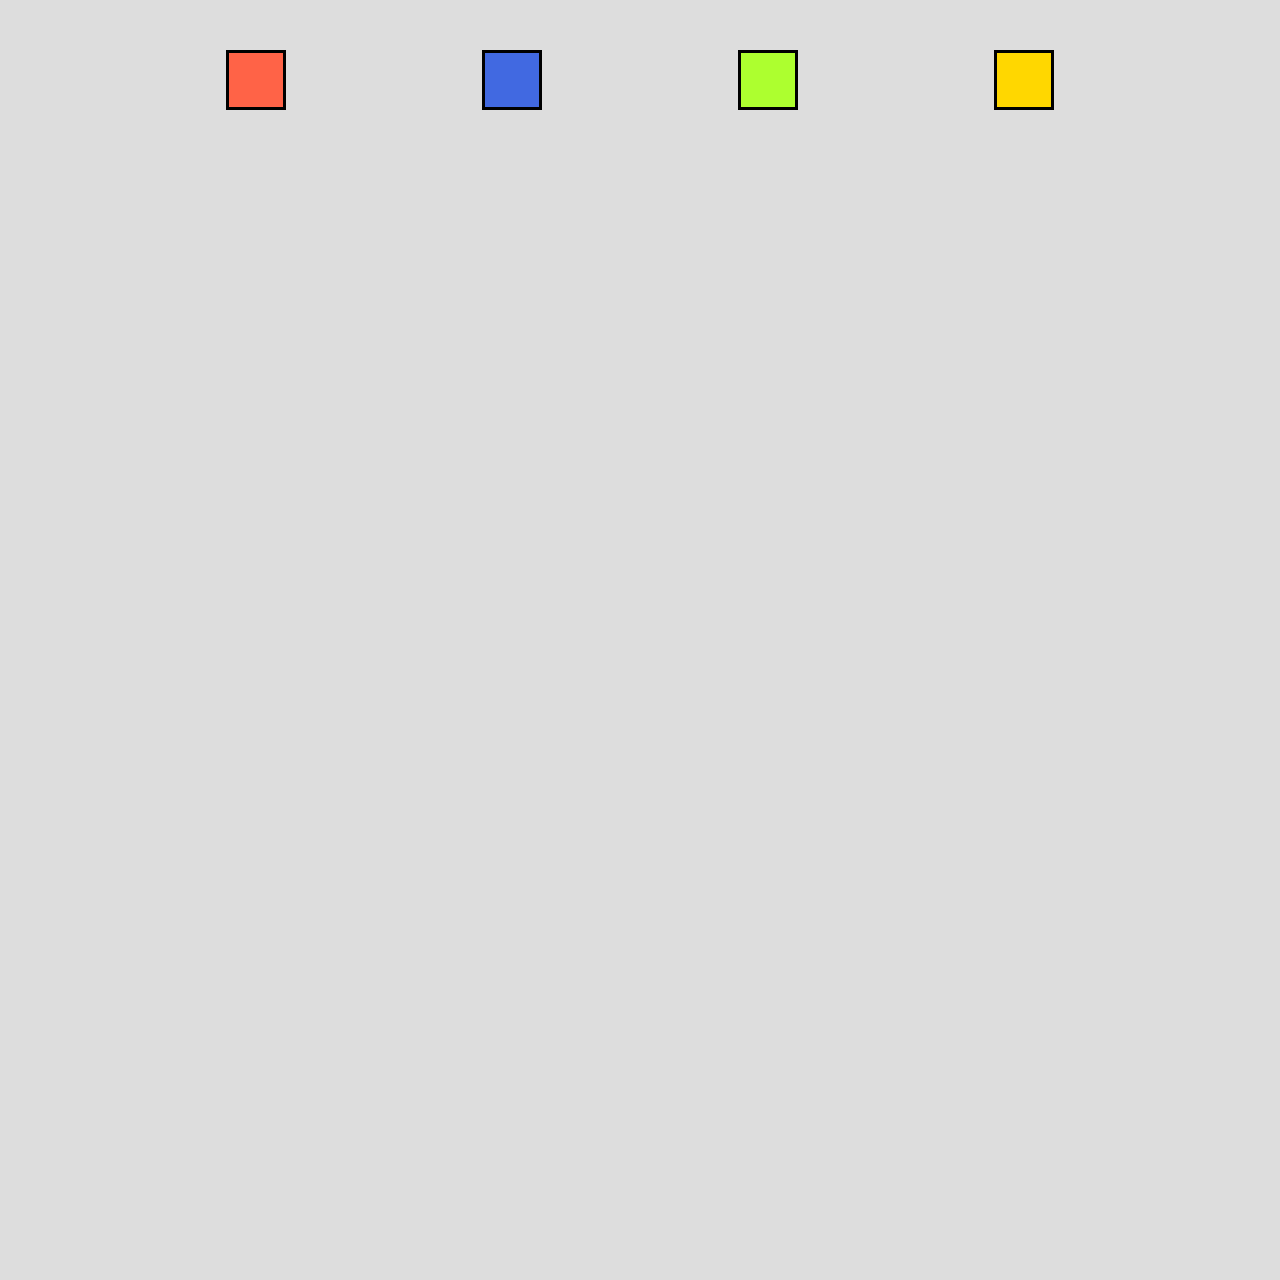
<file: BG color change on hover with transition/index.html>
<!DOCTYPE html>
<html lang="pl">
	<head>
		<meta charset="UTF-8" />
		<meta http-equiv="X-UA-Compatible" content="IE=edge" />
		<meta name="viewport" content="width=device-width, initial-scale=1.0" />
		<title>BG color change on hover with transition</title>
		<link rel="stylesheet" href="./main.css" />
	</head>
	<body>
		<div class="square blue"></div>
		<div class="square green"></div>
		<div class="square red"></div>
		<div class="square gold"></div>
		<div class="bg"></div>
	</body>
</html>
</file>
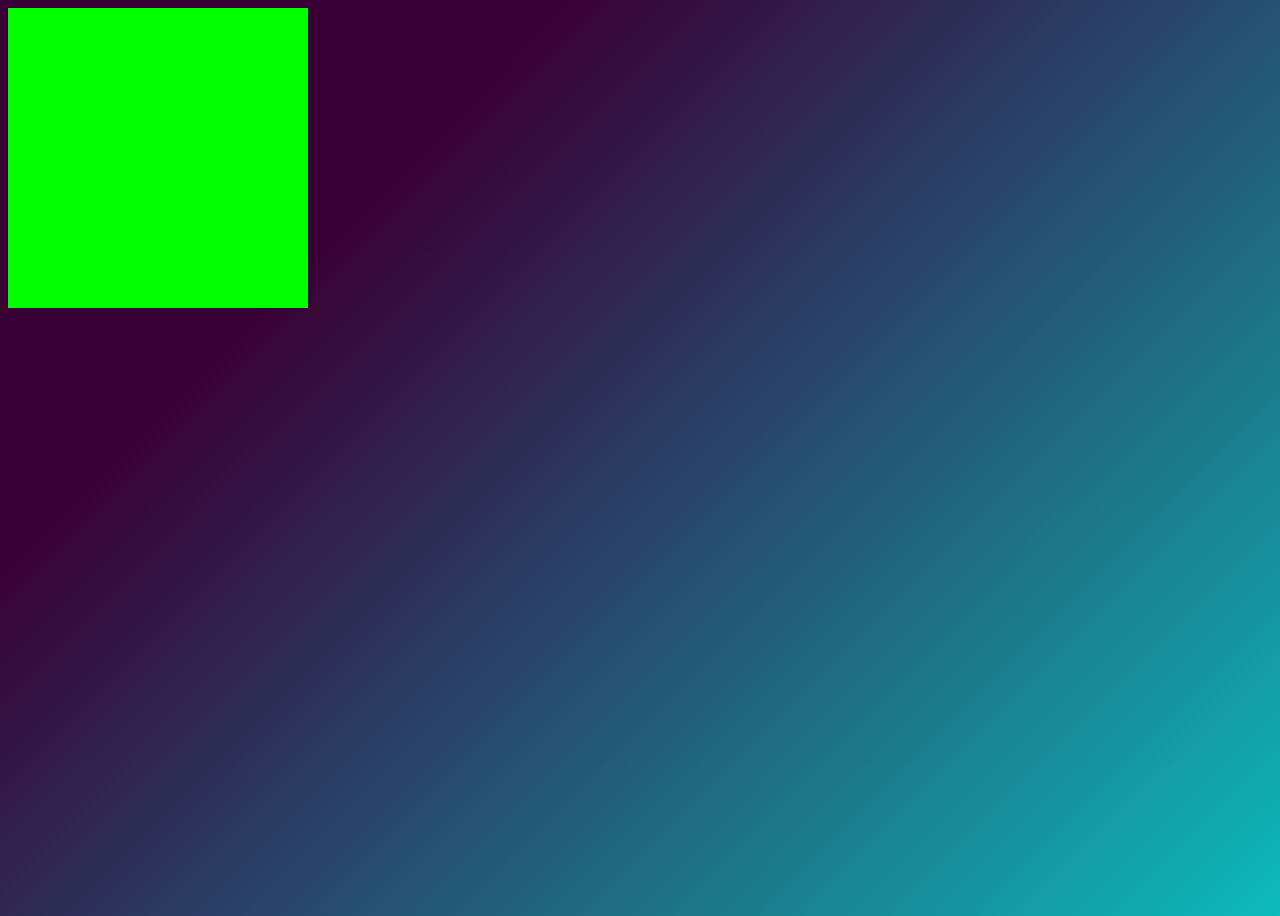
<file: Media queries/index.html>
<!DOCTYPE html>
<html lang="en">
	<head>
		<meta charset="UTF-8" />
		<meta http-equiv="X-UA-Compatible" content="IE=edge" />
		<meta name="viewport" content="width=device-width, initial-scale=1.0" />
		<title>Media queries</title>

		<link rel="preconnect" href="https://fonts.googleapis.com" />
		<link rel="preconnect" href="https://fonts.gstatic.com" crossorigin />
		<link
			href="https://fonts.googleapis.com/css2?family=Comfortaa:wght@400;700&family=Nunito:wght@400;700&family=Roboto+Mono:ital,wght@0,700;1,400&display=swap"
			rel="stylesheet"
		/>
		<link rel="stylesheet" href="./main.css" />
	</head>
	<body>
		<div class="square"></div>
	</body>
</html>
</file>
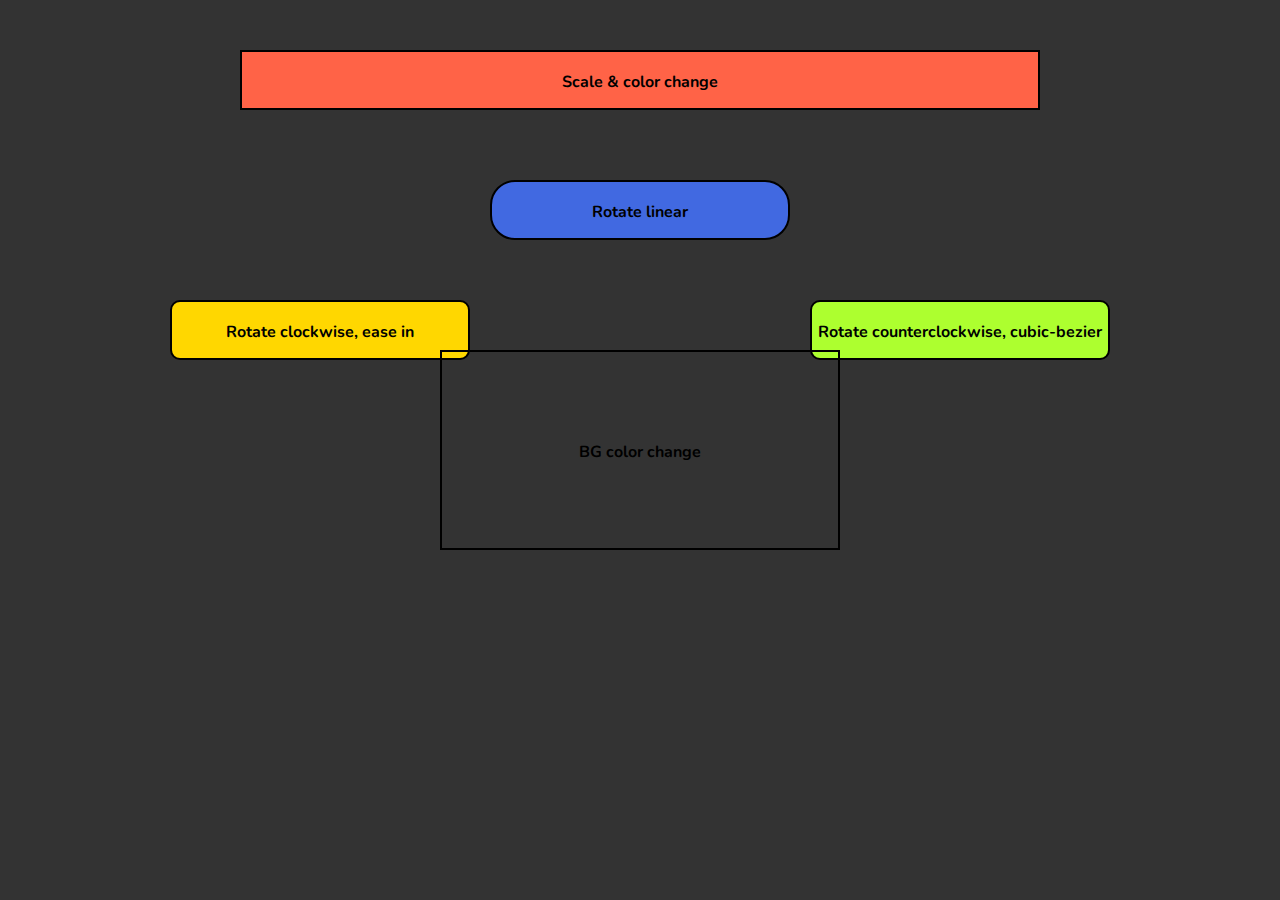
<file: Scale, rotate with delayed transition/index.html>
<!DOCTYPE html>
<html lang="en">
	<head>
		<meta charset="UTF-8" />
		<meta http-equiv="X-UA-Compatible" content="IE=edge" />
		<meta name="viewport" content="width=device-width, initial-scale=1.0" />
		<title>Scale, rotate with delayed transition</title>

		<link rel="preconnect" href="https://fonts.googleapis.com" />
		<link rel="preconnect" href="https://fonts.gstatic.com" crossorigin />
		<link
			href="https://fonts.googleapis.com/css2?family=Comfortaa:wght@400;700&family=Nunito:wght@400;700&family=Roboto+Mono:ital,wght@0,700;1,400&display=swap"
			rel="stylesheet"
		/>
		<link rel="stylesheet" href="./main.css" />
	</head>
	<body>
		<div class="long">Scale & color change</div>
		<div class="short short-pos-dim">Rotate linear</div>
		<div class="short2 rotater short-pos-dim">Rotate clockwise, ease in</div>
		<div class="short3 rotatel short-pos-dim">
			Rotate counterclockwise, cubic-bezier
		</div>
		<div class="center">BG color change</div>
	</body>
</html>
</file>
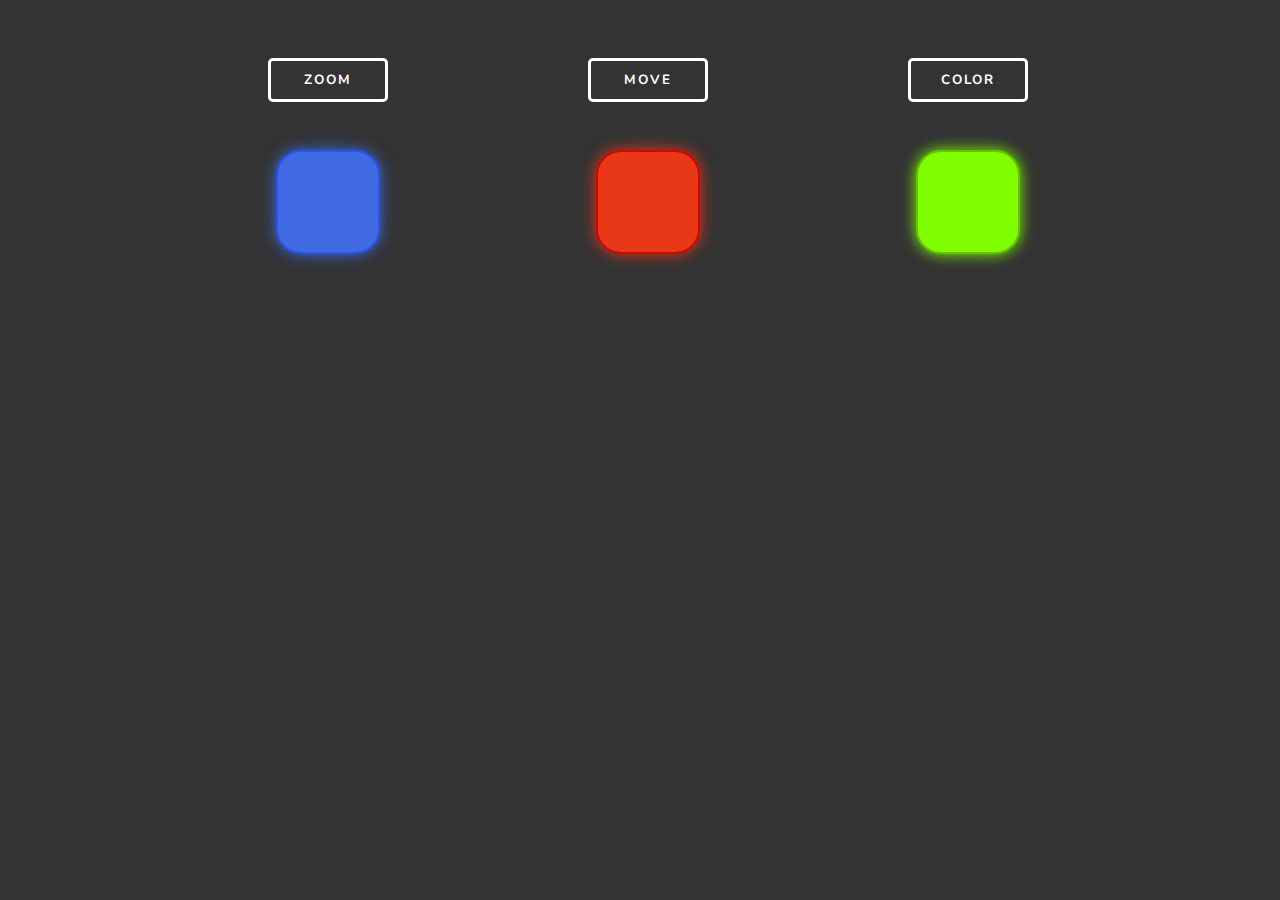
<file: Zoom, move & color with transition/index.html>
<!DOCTYPE html>
<html lang="en">
	<head>
		<meta charset="UTF-8" />
		<meta http-equiv="X-UA-Compatible" content="IE=edge" />
		<meta name="viewport" content="width=device-width, initial-scale=1.0" />
		<title>Zoom, move & color with transition</title>

		<link rel="preconnect" href="https://fonts.googleapis.com" />
		<link rel="preconnect" href="https://fonts.gstatic.com" crossorigin />
		<link
			href="https://fonts.googleapis.com/css2?family=Comfortaa:wght@400;700&family=Nunito:wght@400;700&family=Roboto+Mono:ital,wght@0,700;1,400&display=swap"
			rel="stylesheet"
		/>
		<link rel="stylesheet" href="./main.css" />
	</head>
	<body>
		<button class="btn btn-zoom">zoom</button>
		<button class="btn btn-move">move</button>
		<button class="btn btn-color">color</button>
		<div class="square blue"></div>
		<div class="square red"></div>
		<div class="square green"></div>
	</body>
</html>
</file>
<file: BG color change on hover with transition/main.css>
* {
	box-sizing: border-box;
	margin: 0;
	padding: 0;
}

body {
	font-family: "Montserrat", sans-serif;
	background-color: #333;
	font-size: 36px;
	color: #fff;
	position: absolute;
}

.bg {
	width: 100vw;
	height: 100vw;
	background-color: #ddd;
	white-space: nowrap;
}

.square {
	position: absolute;
	top: 50px;
	width: 60px;
	height: 60px;
	border: 3px solid black;
	transform: translateX(-50%);
}

.red {
	background-color: tomato;
	left: 20%;
}

.blue {
	background-color: royalblue;
	left: 40%;
}

.green {
	background-color: greenyellow;
	left: 60%;
}

.gold {
	background-color: gold;
	left: 80%;
}

.square:hover {
	cursor: pointer;
}
.red:hover ~ .bg {
	background-color: tomato;
	transition: 200ms;
}
.blue:hover ~ .bg {
	background-color: royalblue;
	transition: 200ms;
}

.green:hover ~ .bg {
	background-color: greenyellow;
	transition: 200ms;
}

.gold:hover ~ .bg {
	background-color: gold;
	transition: 200ms;
}
</file>
<file: Media queries/main.css>
body {
	height: 100vh;
	background-color: #333;
}

.square {
	background-color: gold;
	height: 300px;
	width: 300px;
}

@media (min-width: 500px) {
	.square {
		background-color: royalblue;
	}
}

@media (min-width: 700px) {
	.square {
		background-color: lime;
	}
}

@media (min-width: 550px) and (max-width: 850px) {
	.square {
		width: 450px;
	}
}
@media (min-width: 850px) {
	.square {
		width: 300px;
	}
}
@media (min-width: 800px) {
	body {
		background-image: linear-gradient(315deg, #0cbaba 0%, #380036 74%);
	}
}
</file>
<file: Scale, rotate with delayed transition/main.css>
* {
	box-sizing: border-box;
	margin: 0;
	padding: 0;
	font-weight: bold;
	text-align: center;
	font-size: 16px;
}
div {
	border: 2px solid black;
	line-height: 60px;
}
body {
	font-family: nunito, roboto, sans-serif;
	background-color: #333;
}

.long {
	width: 800px;
	height: 60px;
	top: 50px;
	position: absolute;
	left: calc(50% - 400px);
	background-color: tomato;
	transition: 0.3s;
}

.long:hover {
	position: absolute;
	scale: 2;
	width: 400px;
	left: calc(50% - 200px);
	background-color: gold;
}
.short {
	background-color: royalblue;
	top: 180px;
	left: calc(50% - 150px);
	border-radius: 25px;
	transition: 1s linear;
}

.short:hover {
	transform: rotate(360deg);
}
.short2 {
	background-color: gold;
	top: 300px;
	border-radius: 10px;
	left: calc(25% - 150px);
	transition: 1s 1s cubic-bezier(0.075, 0.82, 0.165, 1);
}
.short3 {
	background-color: greenyellow;
	top: 300px;
	border-radius: 10px;
	left: calc(75% - 150px);
	transition: 1s 1s ease-out;
}

.short-pos-dim {
	width: 300px;
	height: 60px;
	position: absolute;
}
.short:hover ~ .rotater {
	transform: rotate(360deg);
}
.short:hover ~ .rotatel {
	transform: rotate(-360deg);
}

.center {
	width: 400px;
	height: 200px;
	position: absolute;
	left: 50%;
	top: 50%;
	transform: translate(-50%, -50%);
	transition: 0.3s;
	line-height: 200px;
}

.center:hover {
	background-color: #fff;
}
</file>
<file: Zoom, move & color with transition/main.css>
* {
	background: #333;
}
.btn {
	position: absolute;
	margin-top: 50px;
	font-family: nunito, roboto, sans-serif;
	width: 120px;
	transform: translateX(-50%);
	padding: 10px 30px;
	background: none;
	text-transform: uppercase;
	font-weight: bold;
	color: white;
	border-radius: 5px;
	border: 3px white solid;
	border-color: white;
	letter-spacing: 2px;
}

.btn:hover {
	cursor: pointer;
	background-color: white;
	color: black;
	transition: 0.5s;
}
.btn-zoom {
	margin-left: 25%;
}
.btn-move {
	margin-left: 50%;
}
.btn-color {
	margin-left: 75%;
}

.square {
	position: absolute;
	top: 150px;
	width: 100px;
	height: 100px;
	transform: translateX(-50%);
	border-radius: 25px;
}

.blue {
	margin-left: 25%;
	background-color: royalblue;
	box-shadow: 0px 0px 15px royalblue;
	border: 2px solid rgb(34, 86, 241);
	transition: 0.25s;
}
.red {
	margin-left: 50%;
	background-color: rgb(233, 56, 24);
	box-shadow: 0px 0px 15px rgb(233, 56, 24);
	border: 2px solid rgb(206, 6, 6);
	transition: 0.50s;
}
.green {
	margin-left: 75%;
	background-color: chartreuse;
	box-shadow: 0px 0px 15px chartreuse;
	border: 2px solid rgb(99, 197, 1);
	transition: 0.75s;
}

.btn-zoom:hover ~ .square {
	width: 150px;
	height: 150px;
	
}

.btn-move:hover ~ .square {
	top: 500px;
	
}

.btn-color:hover ~ .square {
	background-color: black;
	box-shadow: 0px 0px 15px black;
	border: 2px solid white;
	
}
</file>
